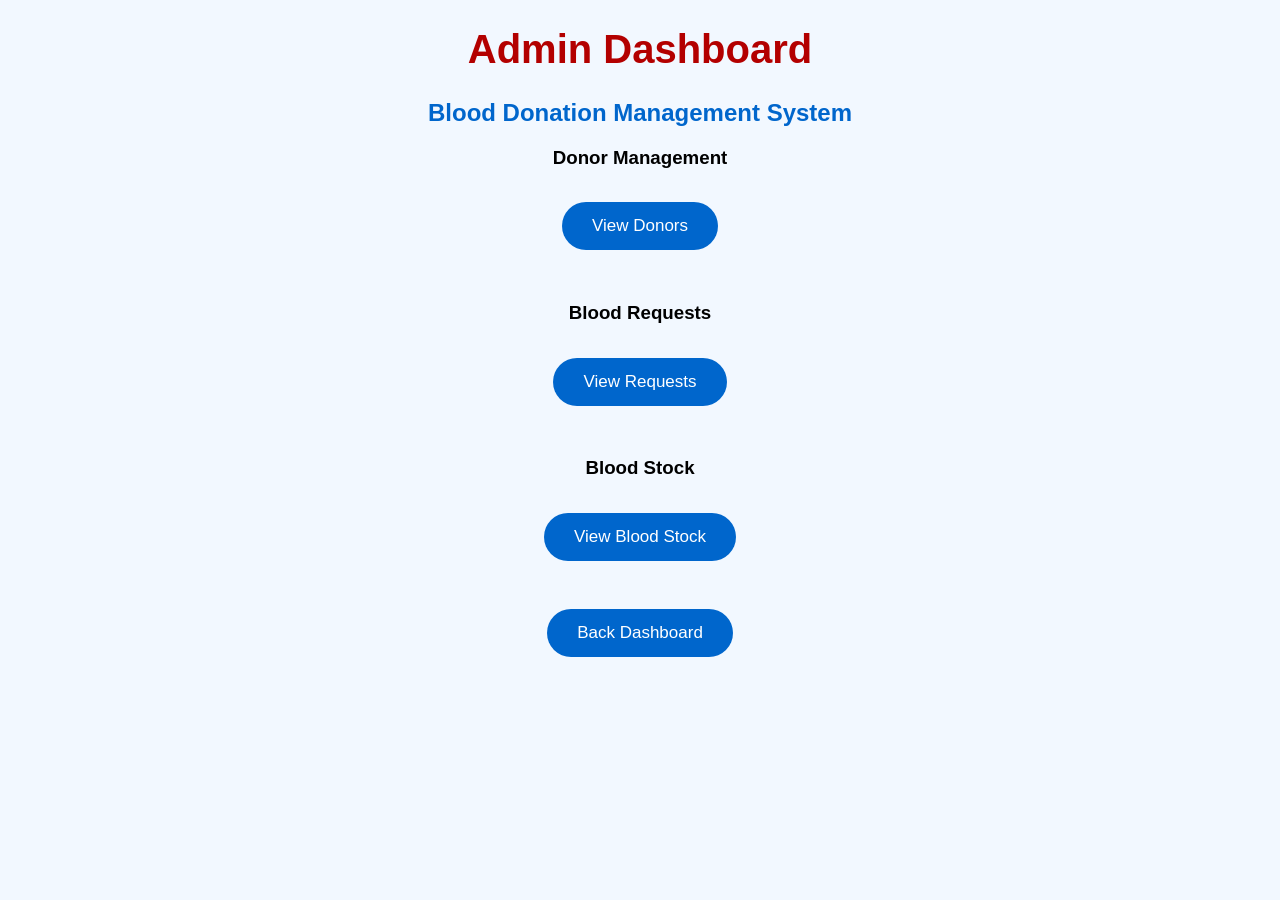
<file: templates/admin.html>
<!DOCTYPE html>

<html>

<head>

<title>
Admin Dashboard
</title>

<link rel="stylesheet" href="/static/style.css">

</head>


<body>


<h1>
Admin Dashboard
</h1>


<h2>
Blood Donation Management System
</h2>



<h3>
Donor Management
</h3>


<a href="/donors">

<button>
View Donors
</button>

</a>



<br><br>



<h3>
Blood Requests
</h3>


<a href="/requests">

<button>
View Requests
</button>

</a>



<br><br>



<h3>
Blood Stock
</h3>


<a href="/stock">

<button>
View Blood Stock
</button>

</a>



<br><br>



<a href="/dashboard">

<button>
Back Dashboard
</button>

</a>



</body>

</html>
</file>
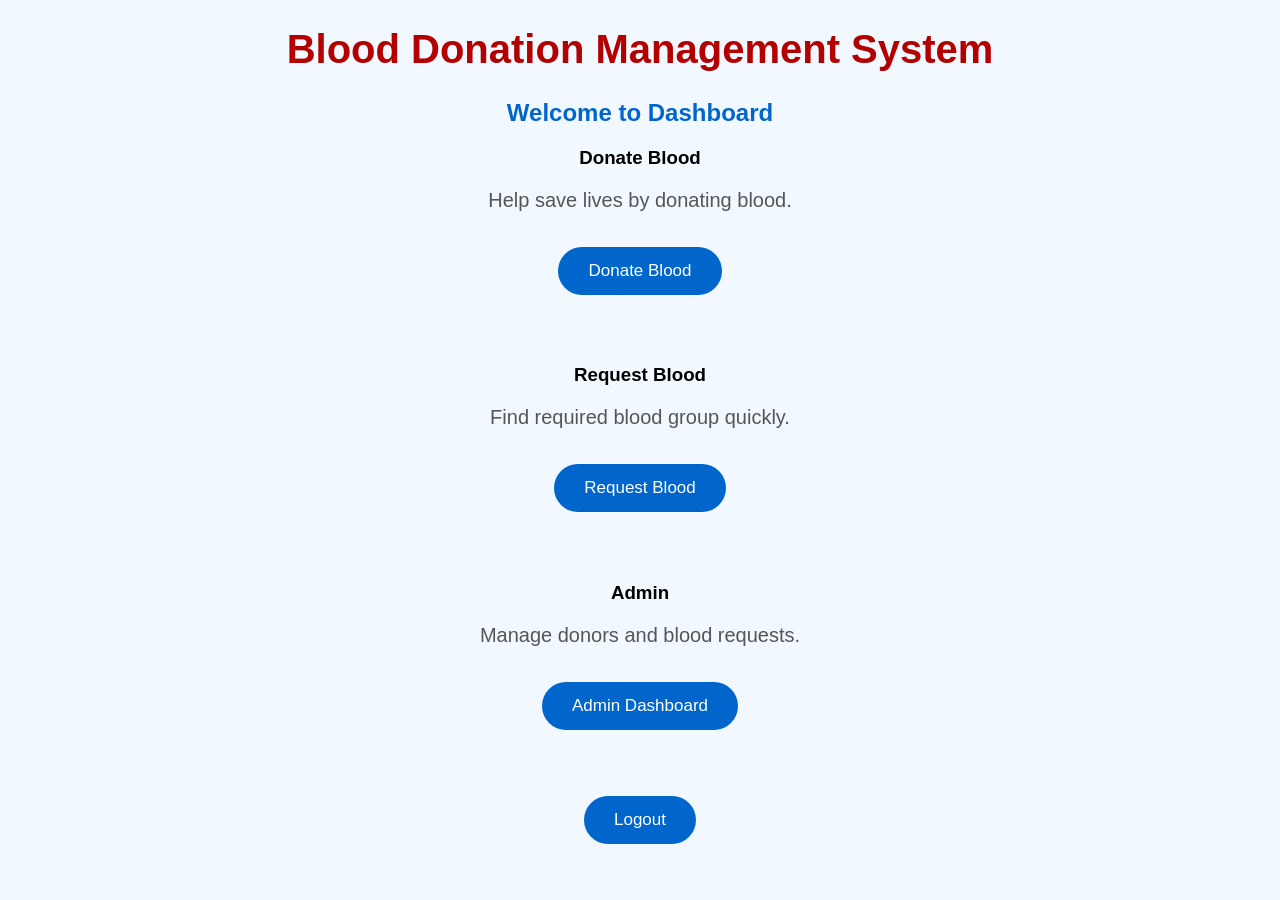
<file: templates/dashboard.html>
<!DOCTYPE html>

<html>

<head>

<title>
Dashboard
</title>

<link rel="stylesheet" href="/static/style.css">

</head>


<body>


<h1>
Blood Donation Management System
</h1>


<h2>
Welcome to Dashboard
</h2>



<div>


<h3>
Donate Blood
</h3>


<p>
Help save lives by donating blood.
</p>


<a href="/donate">

<button>
Donate Blood
</button>

</a>


</div>



<br><br>



<div>


<h3>
Request Blood
</h3>


<p>
Find required blood group quickly.
</p>


<a href="/request">

<button>
Request Blood
</button>

</a>


</div>



<br><br>



<div>


<h3>
Admin
</h3>


<p>
Manage donors and blood requests.
</p>


<a href="/admin">

<button>
Admin Dashboard
</button>

</a>


</div>



<br><br>


<a href="/">

<button>
Logout
</button>

</a>


</body>


</html>
</file>
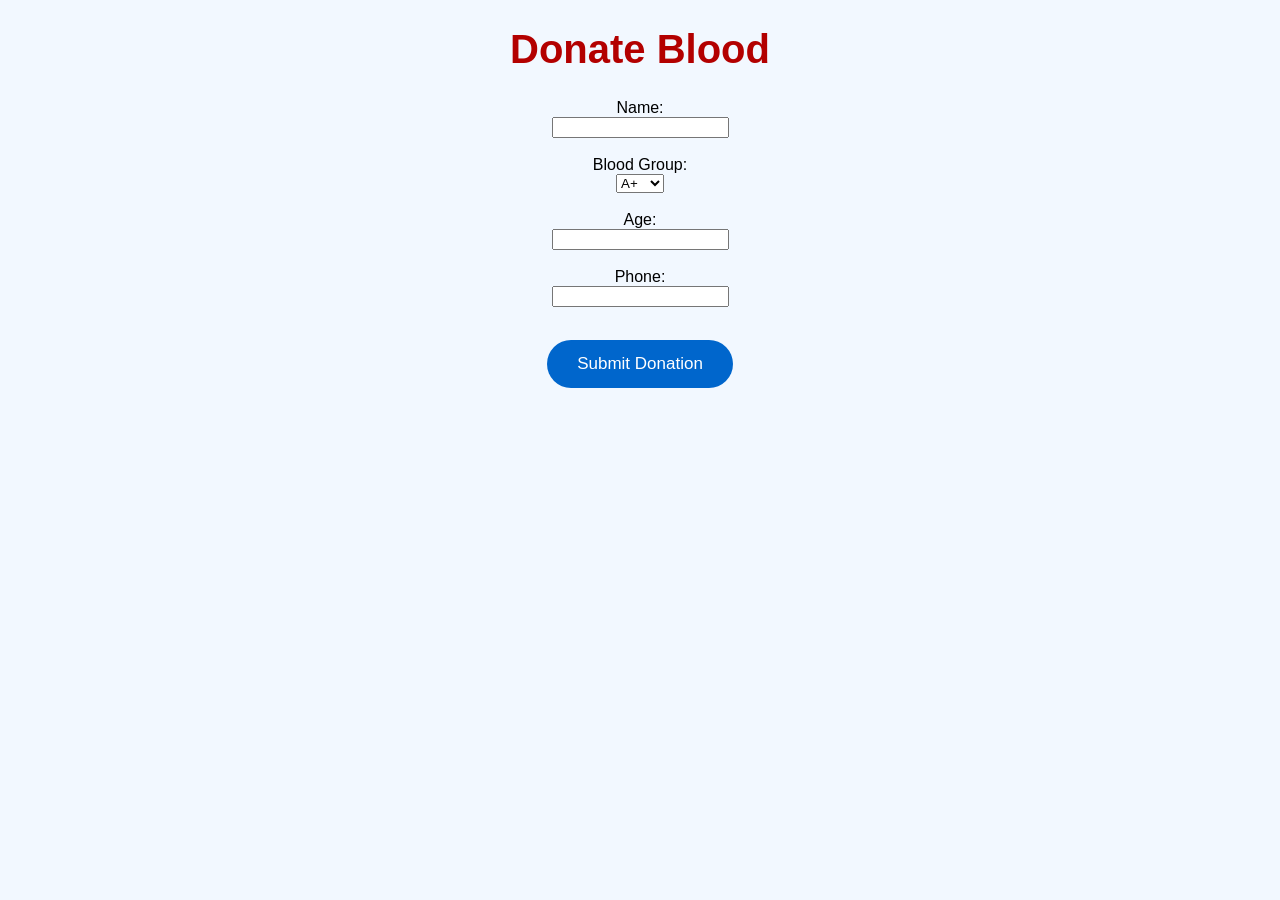
<file: templates/donate.html>
<!DOCTYPE html>

<html>

<head>

<title>
Donate Blood
</title>

<link rel="stylesheet" href="/static/style.css">

</head>


<body>


<h1>
Donate Blood
</h1>


<form method="POST">


Name:

<br>

<input name="name" required>

<br><br>


Blood Group:

<br>

<select name="blood_group">


<option>A+</option>
<option>A-</option>
<option>B+</option>
<option>B-</option>
<option>O+</option>
<option>O-</option>
<option>AB+</option>
<option>AB-</option>


</select>


<br><br>


Age:

<br>

<input name="age">


<br><br>


Phone:

<br>

<input name="phone">


<br><br>


<button>
Submit Donation
</button>


</form>


</body>

</html>
</file>
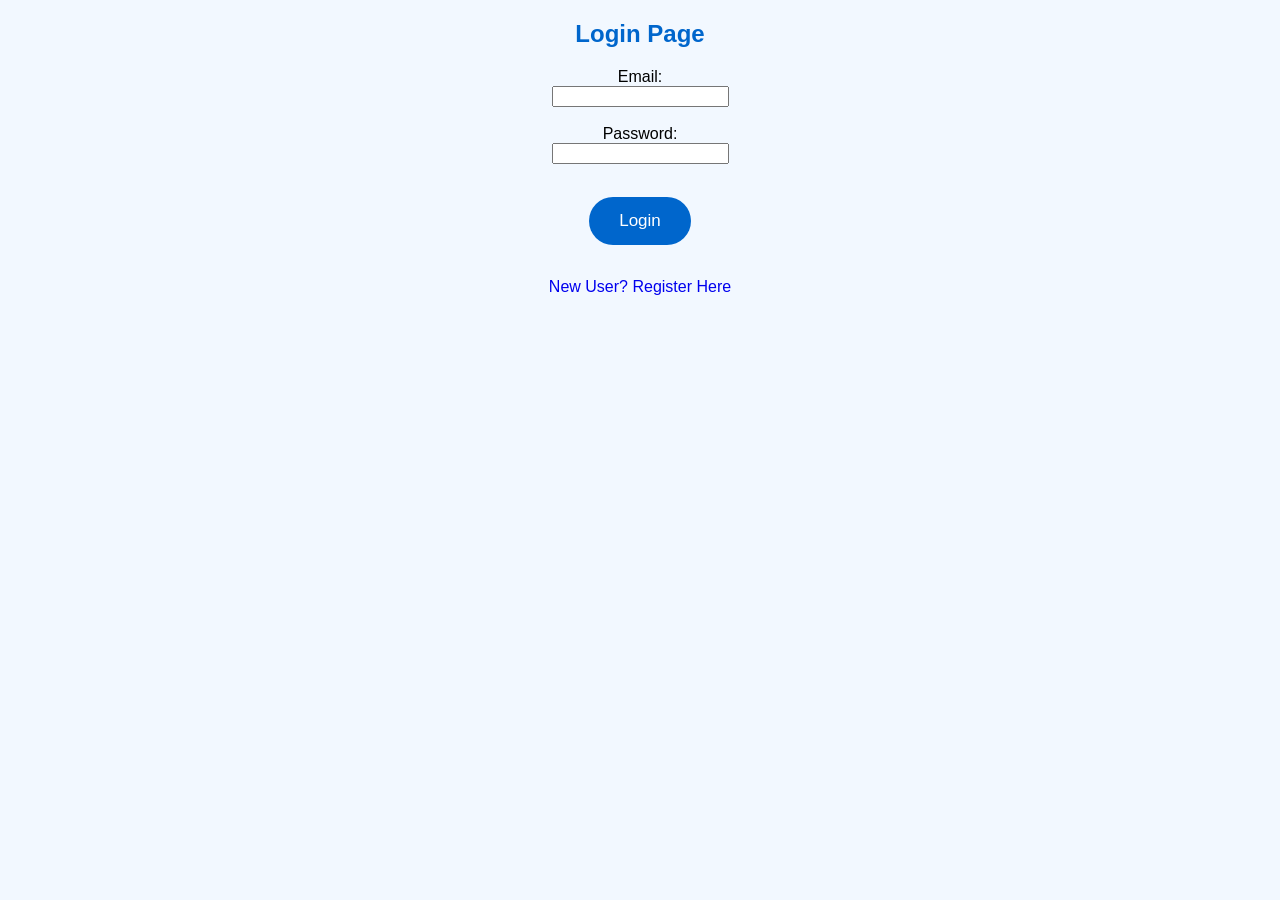
<file: templates/login.html>
<!DOCTYPE html>

<html>

<head>

<title>
Login Page
</title>

<link rel="stylesheet" href="/static/style.css">

</head>


<body>


<h2>
Login Page
</h2>


<form method="POST">


<label>
Email:
</label>

<br>

<input type="email" name="email" required>


<br><br>


<label>
Password:
</label>

<br>

<input type="password" name="password" required>


<br><br>


<button type="submit">
Login
</button>


</form>


<br>


<a href="/register">
New User? Register Here
</a>


</body>

</html>
</file>
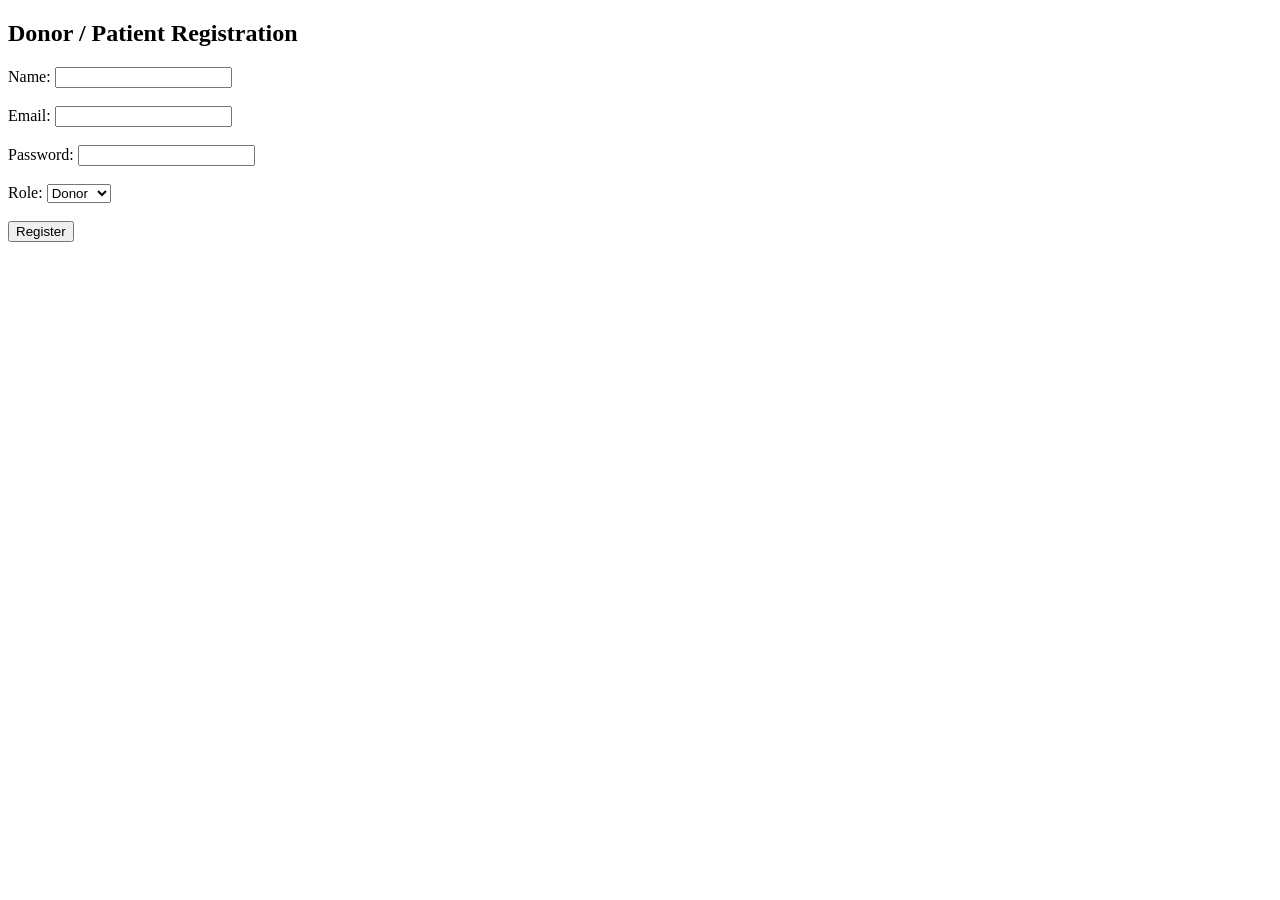
<file: templates/register.html>
<!DOCTYPE html>

<html>

<body>


<h2>
Donor / Patient Registration
</h2>


<form method="POST">


Name:

<input type="text" name="name">

<br><br>


Email:

<input type="email" name="email">

<br><br>


Password:

<input type="password" name="password">


<br><br>


Role:


<select name="role">


<option>
Donor
</option>


<option>
Patient
</option>


</select>


<br><br>


<button>
Register
</button>


</form>


</body>

</html>
</file>
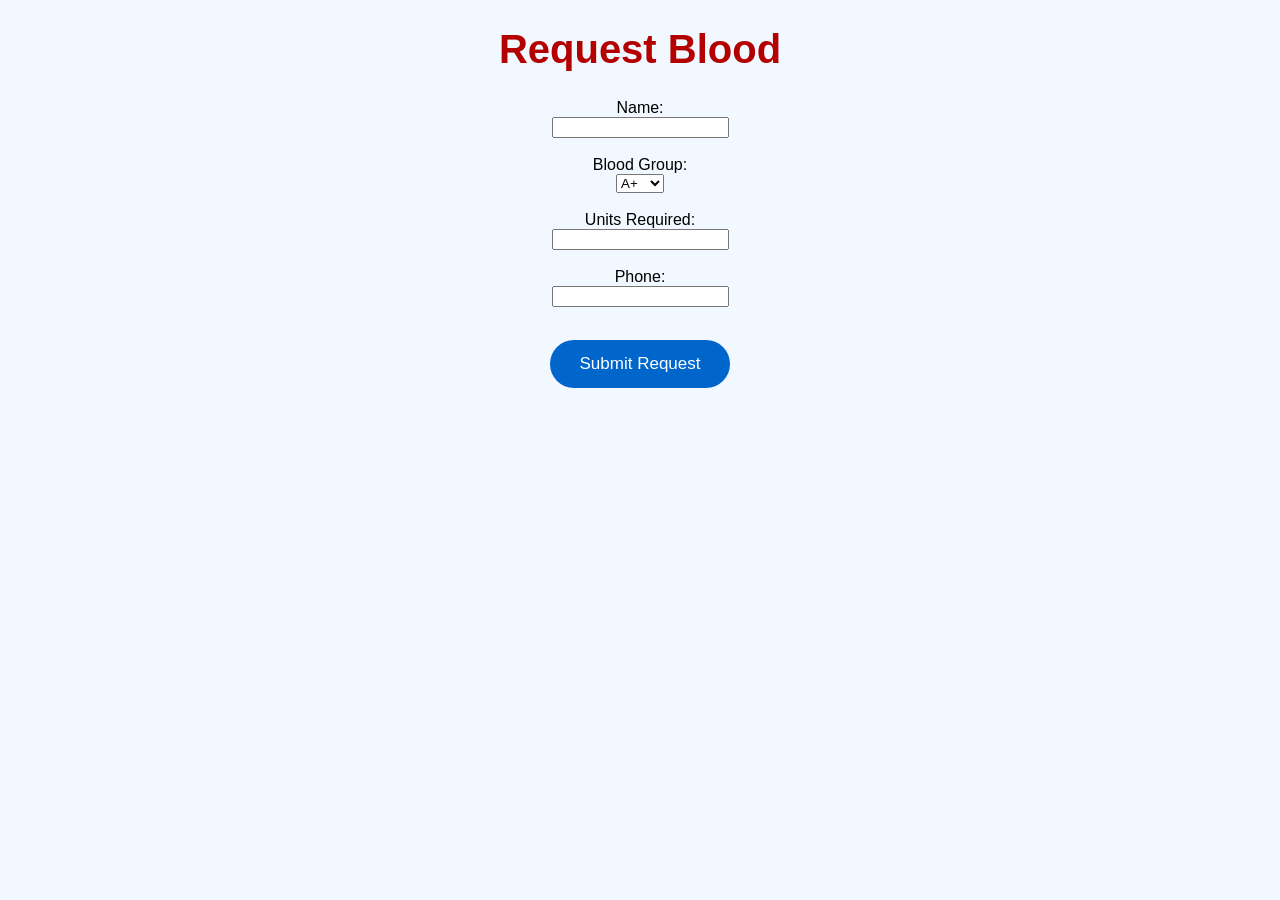
<file: templates/request.html>
<!DOCTYPE html>

<html>

<head>

<title>
Request Blood
</title>

<link rel="stylesheet" href="/static/style.css">

</head>


<body>


<h1>
Request Blood
</h1>


<form method="POST">


Name:

<br>

<input name="name" required>


<br><br>


Blood Group:

<br>


<select name="blood_group">


<option>A+</option>
<option>A-</option>
<option>B+</option>
<option>B-</option>
<option>O+</option>
<option>O-</option>
<option>AB+</option>
<option>AB-</option>


</select>


<br><br>


Units Required:

<br>

<input name="units">


<br><br>


Phone:

<br>

<input name="phone">


<br><br>


<button>
Submit Request
</button>


</form>


</body>

</html>
</file>
<file: static/style.css>
body {

    font-family: Arial, sans-serif;
    text-align: center;
    background: #f2f8ff;
    margin:0;
    padding:0;

}



.home {

    margin-top:100px;
    background:white;
    width:60%;
    margin-left:auto;
    margin-right:auto;
    padding:50px;
    border-radius:20px;
    box-shadow:0px 5px 20px #ccc;

}



.blood-img {

    width:200px;
    height:200px;
    border-radius:50%;
    margin-bottom:20px;

}



h1 {

    color:#b30000;
    font-size:40px;

}



h2 {

    color:#0066cc;

}



p {

    font-size:20px;
    color:#555;

}



button {

    background:#0066cc;
    color:white;
    padding:14px 30px;
    border:none;
    border-radius:25px;
    font-size:17px;
    cursor:pointer;
    margin:15px;

}



button:hover {

    background:#004c99;

}



a {

    text-decoration:none;

}
</file>
